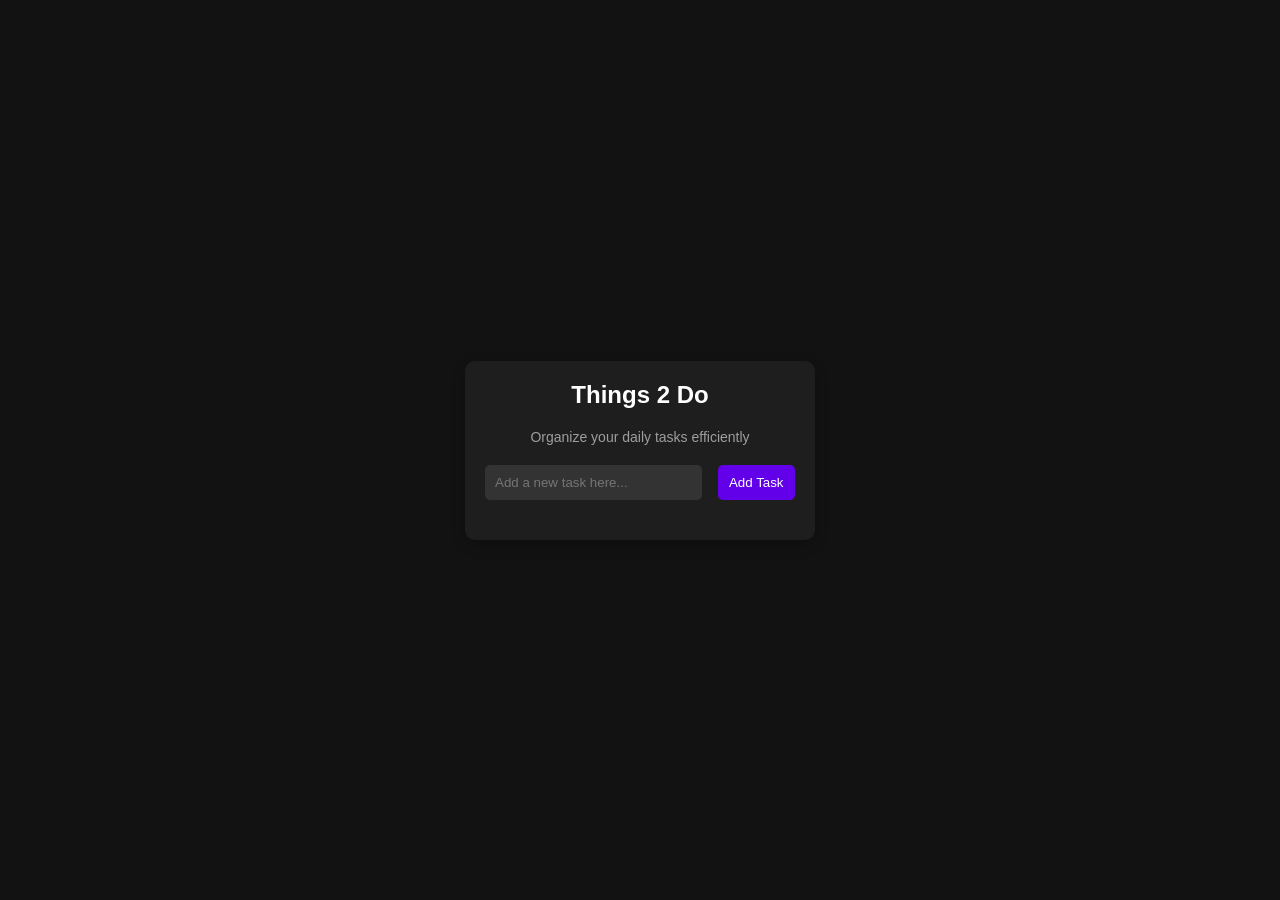
<file: 01_ToDo List/index.html>
<!DOCTYPE html>
<html lang="en">
<head>
    <meta charset="UTF-8">
    <meta name="viewport" content="width=device-width, initial-scale=1.0">
    <title>ToDo List Using Local Storage</title>
    <link rel="stylesheet" href="./Style.css">
</head>
<body>
    <div class="container">
        <header>
            <h1>Things 2 Do</h1>
            <p class="subtitle">Organize your daily tasks efficiently </p>
        </header>
        <div class="input-container">
          <input type="text" id="todo-input" placeholder="Add a new task here..." />
          <button id="add-task-btn">Add Task</button>
        </div>
        <ul id="todo-list"></ul>
      </div>
    <script src="Script.js"></script>
</body>
</html>
</file>
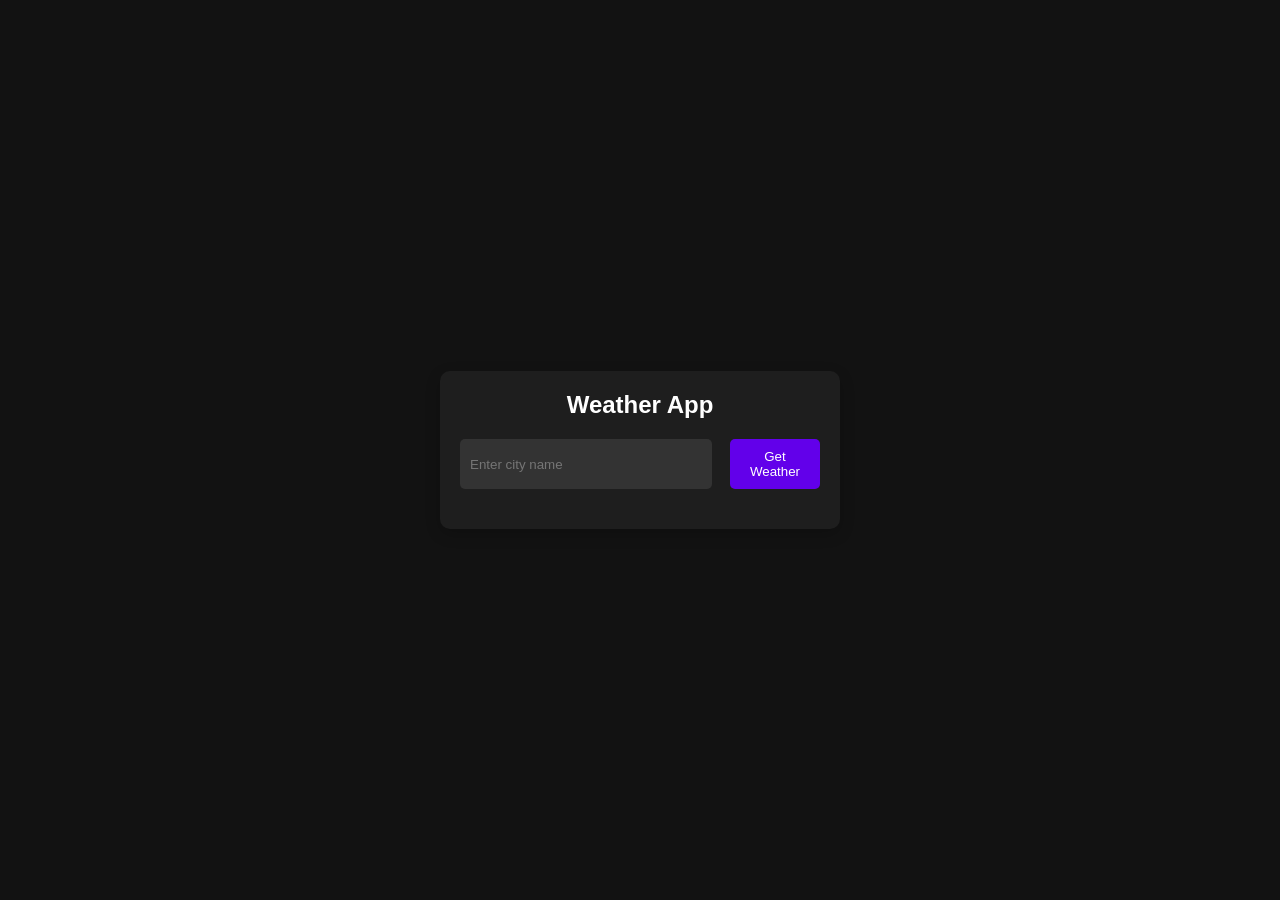
<file: 02_weather/index.html>
<!DOCTYPE html>
<html lang="en">
  <head>
    <meta charset="UTF-8" />
    <meta name="viewport" content="width=device-width, initial-scale=1.0" />
    <title>Weather App</title>
    <link rel="stylesheet" href="styles.css" />
  </head>
  <body>
    <div class="container">
      <h1>Weather App</h1>
      <div class="input-container">
        <input type="text" id="city-input" placeholder="Enter city name" />
        <button id="get-weather-btn">Get Weather</button>
      </div>
      <div id="weather-info" class="hidden">
        <h2 id="city-name"></h2>
        <p id="temperature"></p>
        <p id="description"></p>
      </div>
      <p id="error-message" class="hidden">City not found. Please try again.</p>
    </div>
    <script src="script.js"></script>
  </body>
</html>
</file>
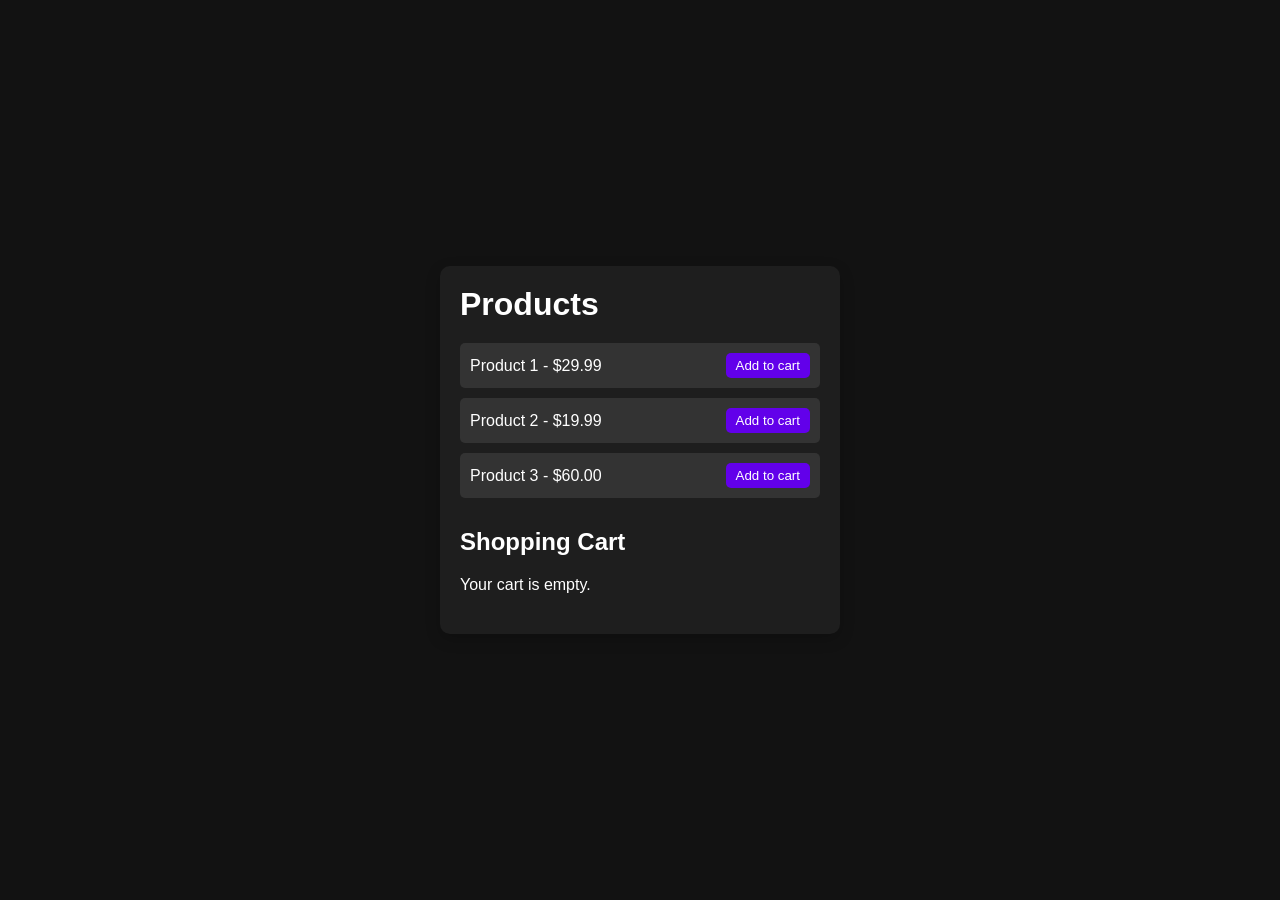
<file: 03_ecommerce/index.html>
<!DOCTYPE html>
<html lang="en">
  <head>
    <meta charset="UTF-8" />
    <meta name="viewport" content="width=device-width, initial-scale=1.0" />
    <title>Simple E-Commerce</title>
    <link rel="stylesheet" href="styles.css" />
  </head>
  <body>
    <div class="container">
      <h1>Products</h1>
      <div id="product-list">
        <!-- Products will be dynamically added here by JavaScript -->
      </div>

      <h2>Shopping Cart</h2>
      <div id="cart-items">
        <p id="empty-cart">Your cart is empty.</p>
      </div>
      <div id="cart-total" class="hidden">
        <p>Total: <span id="total-price">$0.00</span></p>
        <button id="checkout-btn">Checkout</button>
      </div>
    </div>

    <script src="script.js"></script>
  </body>
</html>
</file>
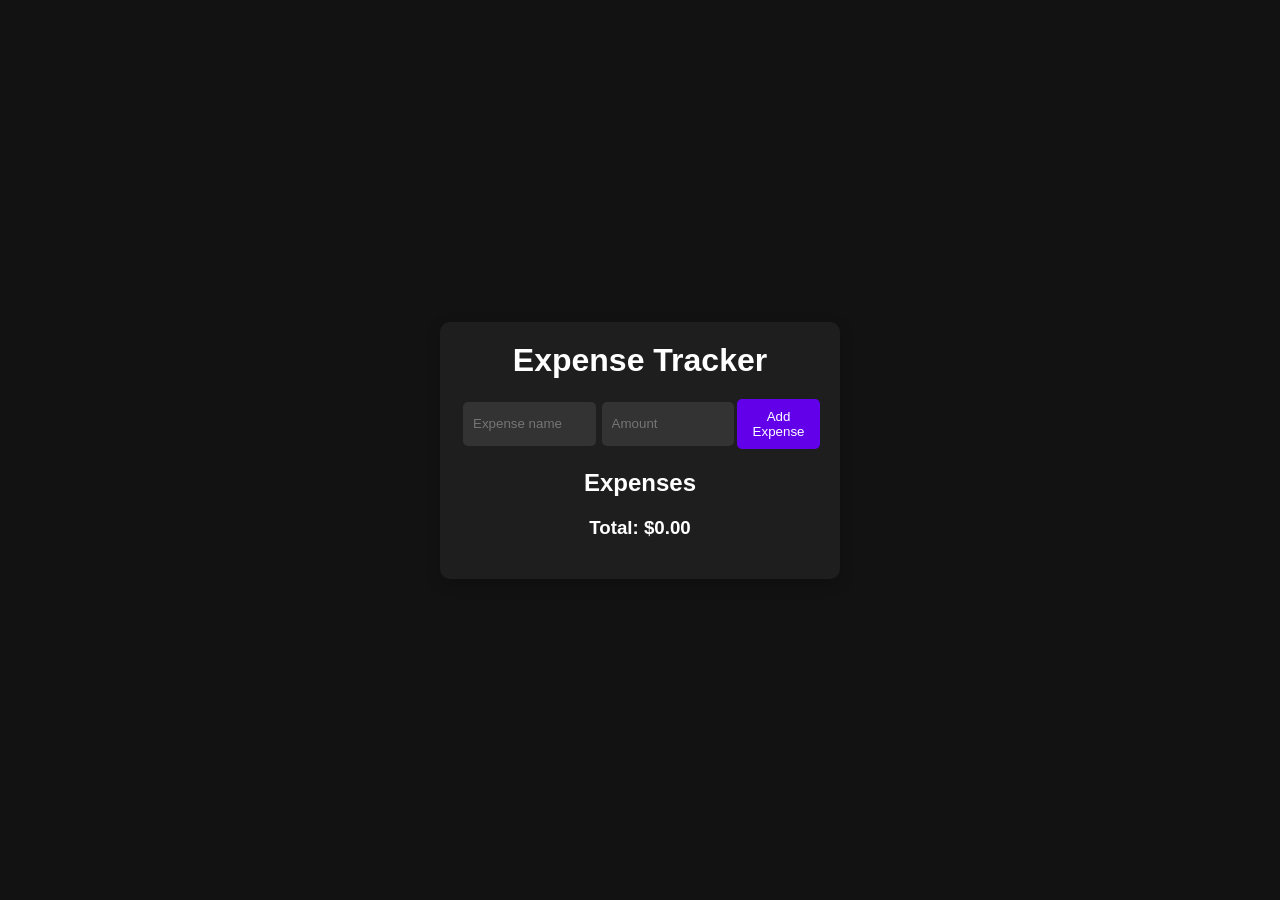
<file: 04_expense_tracker/index.html>
<!DOCTYPE html>
<html lang="en">
  <head>
    <meta charset="UTF-8" />
    <meta name="viewport" content="width=device-width, initial-scale=1.0" />
    <title>Expense Tracker</title>
    <link rel="stylesheet" href="styles.css" />
  </head>
  <body>
    <div class="container">
      <h1>Expense Tracker</h1>
      <form id="expense-form">
        <input
          type="text"
          id="expense-name"
          placeholder="Expense name"
          required
        />
        <input
          type="number"
          id="expense-amount"
          placeholder="Amount"
          required
        />
        <button type="submit">Add Expense</button>
      </form>

      <h2>Expenses</h2>
      <ul id="expense-list">
        <!-- Expenses will be dynamically added here -->
      </ul>

      <div id="total">
        <h3>Total: $<span id="total-amount">0.00</span></h3>
      </div>
    </div>
    <script src="script.js"></script>
  </body>
</html>
</file>
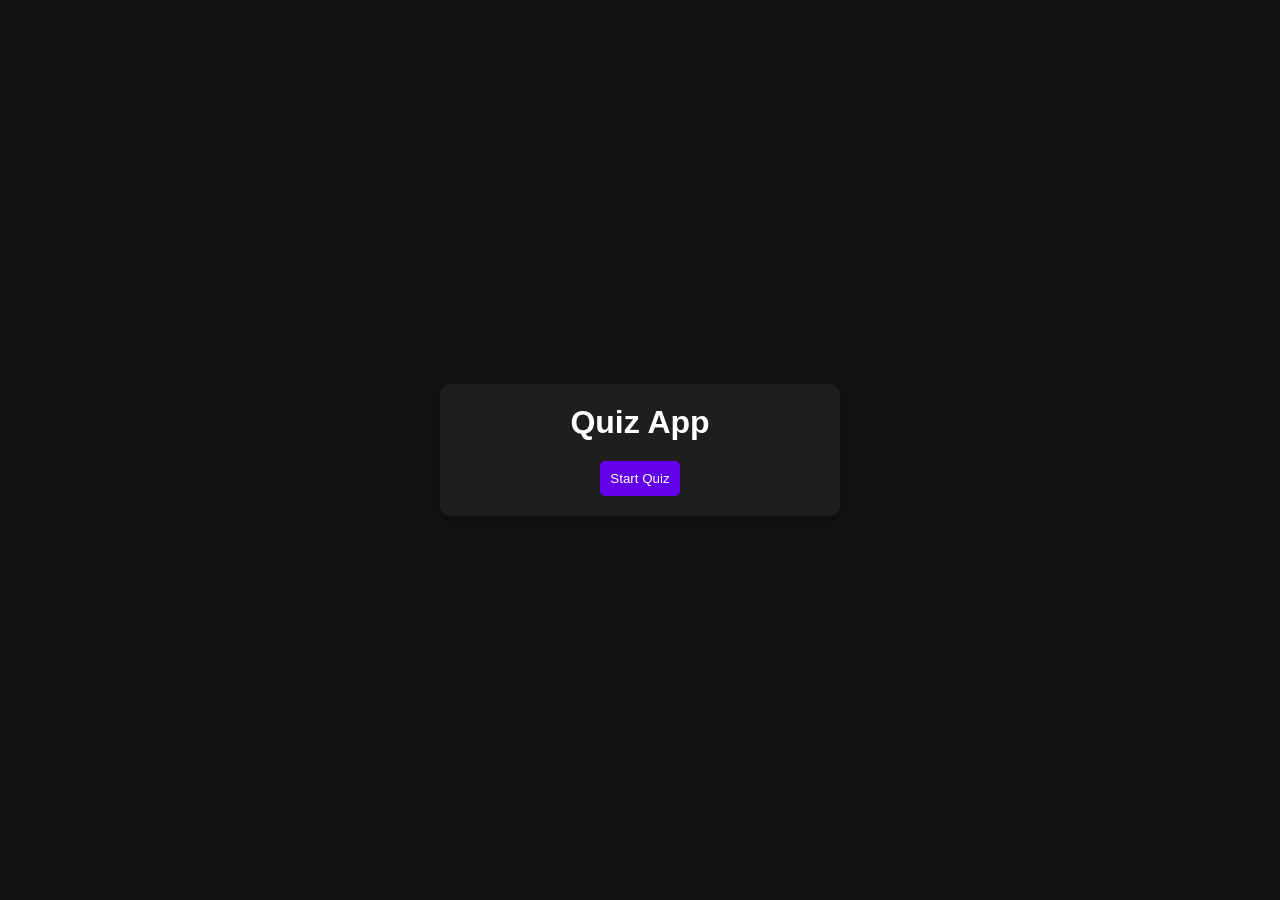
<file: 05_Quiz/index.html>
<!DOCTYPE html>
<html lang="en">
  <head>
    <meta charset="UTF-8" />
    <meta name="viewport" content="width=device-width, initial-scale=1.0" />
    <title>Quiz App</title>
    <link rel="stylesheet" href="styles.css" />
  </head>
  <body>
    <div class="container">
      <h1>Quiz App</h1>
      <div id="quiz-container">
        <div id="question-container" class="hidden">
          <h2 id="question-text"></h2>
          <ul id="choices-list">
            <!-- Choices will be added dynamically here -->
          </ul>
          <button id="next-btn" class="hidden">Next Question</button>
        </div>
        <div id="result-container" class="hidden">
          <h2>Your Score:</h2>
          <p id="score"></p>
          <button id="restart-btn">Restart Quiz</button>
        </div>
        <button id="start-btn">Start Quiz</button>
      </div>
    </div>
    <script src="script.js"></script>
  </body>
</html>
</file>
<file: 01_ToDo List/Style.css>
* {
    margin: 0;
    padding: 0;
    box-sizing: border-box;
}

html{
    width: 100%;
    height: 100%;
    user-select: none;
}

body {
    font-family: Arial, sans-serif;
    background-color: #121212;
    color: #ffffff;
    display: flex;
    justify-content: center;
    align-items: center;
    height: 100vh;
}

.container {
    background-color: #1e1e1e;
    padding: 20px;
    border-radius: 10px;
    width: 350px;
    box-shadow: 0 5px 15px rgba(0, 0, 0, 0.2);
}

h1 {
    text-align: center;
    margin-bottom: 20px;
    font-size: 24px;
}

.subtitle {
    text-align: center;
    color: #9e9e9e;
    font-size: 14px;
    margin-bottom: 20px;
}

.input-container {
    display: flex;
    justify-content: space-between;
    margin-bottom: 20px;
}

input[type="text"] {
    width: 70%;
    padding: 10px;
    background-color: #333333;
    border: none;
    border-radius: 5px;
    color: #fff;
    outline: none;
}

button {
    width: 25%;
    padding: 10px;
    background-color: #6200ea;
    border: none;
    border-radius: 5px;
    color: #fff;
    cursor: pointer;
    transition: background-color 0.3s;
}

button:hover {
    background-color: #3700b3;
}

ul {
    list-style-type: none;
    padding: 0;
}

li {
    background-color: #333333;
    padding: 10px;
    margin-bottom: 10px;
    border-radius: 5px;
    display: flex;
    justify-content: space-between;
    align-items: center;
}

li.completed {
    text-decoration: line-through;
    opacity: 0.7;
}

li button {
    background-color: #d32f2f;
    border: none;
    padding: 5px;
    color: white;
    border-radius: 5px;
    cursor: pointer;
}

li button:hover {
    background-color: #b71c1c;
}
</file>
<file: 02_weather/styles.css>
/* styles.css */
* {
    margin: 0;
    padding: 0;
    box-sizing: border-box;
}

body {
    font-family: Arial, sans-serif;
    background-color: #121212;
    color: #FFFFFF;
    display: flex;
    justify-content: center;
    align-items: center;
    height: 100vh;
}

.container {
    background-color: #1E1E1E;
    padding: 20px;
    border-radius: 10px;
    width: 400px;
    box-shadow: 0 5px 15px rgba(0, 0, 0, 0.2);
    text-align: center;
}

h1 {
    margin-bottom: 20px;
    font-size: 24px;
}

.input-container {
    display: flex;
    justify-content: space-between;
    margin-bottom: 20px;
}

input[type="text"] {
    width: 70%;
    padding: 10px;
    background-color: #333333;
    border: none;
    border-radius: 5px;
    color: #FFF;
    outline: none;
}

button {
    width: 25%;
    padding: 10px;
    background-color: #6200EA;
    border: none;
    border-radius: 5px;
    color: #FFF;
    cursor: pointer;
    transition: background-color 0.3s;
}

button:hover {
    background-color: #3700B3;
}

#weather-info {
    margin-top: 20px;
}

.hidden {
    display: none;
}

#error-message {
    color: #FF5722;
    margin-top: 20px;
}
</file>
<file: 03_ecommerce/styles.css>
/* styles.css */
* {
  margin: 0;
  padding: 0;
  box-sizing: border-box;
}

body {
  font-family: Arial, sans-serif;
  background-color: #121212;
  color: #ffffff;
  display: flex;
  justify-content: center;
  align-items: center;
  height: 100vh;
}

.container {
  width: 400px;
  padding: 20px;
  background-color: #1e1e1e;
  border-radius: 10px;
  box-shadow: 0 5px 15px rgba(0, 0, 0, 0.2);
}

h1,
h2 {
  margin-bottom: 20px;
}

#product-list {
  margin-bottom: 30px;
}

.product {
  background-color: #333333;
  padding: 10px;
  margin-bottom: 10px;
  display: flex;
  justify-content: space-between;
  align-items: center;
  border-radius: 5px;
}

.product button {
  background-color: #6200ea;
  border: none;
  padding: 5px 10px;
  color: #fff;
  border-radius: 5px;
  cursor: pointer;
  transition: background-color 0.3s;
}

.product button:hover {
  background-color: #3700b3;
}

#cart-items {
  margin-bottom: 20px;
}

#cart-total {
  text-align: right;
}

#checkout-btn {
  background-color: #6200ea;
  border: none;
  padding: 10px;
  color: white;
  border-radius: 5px;
  cursor: pointer;
  transition: background-color 0.3s;
}

#checkout-btn:hover {
  background-color: #3700b3;
}

.hidden {
  display: none;
}
</file>
<file: 04_expense_tracker/styles.css>
/* styles.css */
* {
  margin: 0;
  padding: 0;
  box-sizing: border-box;
}

body {
  font-family: Arial, sans-serif;
  background-color: #121212;
  color: #ffffff;
  display: flex;
  justify-content: center;
  align-items: center;
  height: 100vh;
}

.container {
  width: 400px;
  padding: 20px;
  background-color: #1e1e1e;
  border-radius: 10px;
  box-shadow: 0 5px 15px rgba(0, 0, 0, 0.2);
}

h1,
h2,
h3 {
  text-align: center;
  margin-bottom: 20px;
}

form {
  display: flex;
  justify-content: space-between;
  margin-bottom: 20px;
}

input[type="text"],
input[type="number"] {
  width: 45%;
  padding: 10px;
  background-color: #333333;
  border: none;
  border-radius: 5px;
  color: #fff;
  outline: none;
  margin: 3px;
}

button {
  padding: 10px;
  background-color: #6200ea;
  border: none;
  border-radius: 5px;
  color: #fff;
  cursor: pointer;
  transition: background-color 0.3s;
}

button:hover {
  background-color: #3700b3;
}

#expense-list {
  list-style-type: none;
  padding: 0;
}

#expense-list li {
  background-color: #333333;
  padding: 10px;
  margin-bottom: 10px;
  display: flex;
  justify-content: space-between;
  align-items: center;
  border-radius: 5px;
}

#total {
  text-align: right;
}

.hidden {
  display: none;
}
</file>
<file: 05_Quiz/styles.css>
/* styles.css */
* {
  margin: 0;
  padding: 0;
  box-sizing: border-box;
}

body {
  font-family: Arial, sans-serif;
  background-color: #121212;
  color: #ffffff;
  display: flex;
  justify-content: center;
  align-items: center;
  height: 100vh;
}

.container {
  width: 400px;
  padding: 20px;
  background-color: #1e1e1e;
  border-radius: 10px;
  box-shadow: 0 5px 15px rgba(0, 0, 0, 0.2);
  text-align: center;
}

h1,
h2 {
  margin-bottom: 20px;
}

ul {
  list-style-type: none;
  padding: 0;
}

li {
  background-color: #333333;
  padding: 10px;
  margin-bottom: 10px;
  border-radius: 5px;
  cursor: pointer;
  transition: background-color 0.3s;
}

li:hover {
  background-color: #6200ea;
}

button {
  padding: 10px;
  background-color: #6200ea;
  border: none;
  border-radius: 5px;
  color: white;
  cursor: pointer;
  transition: background-color 0.3s;
}

button:hover {
  background-color: #3700b3;
}

.hidden {
  display: none;
}
</file>
